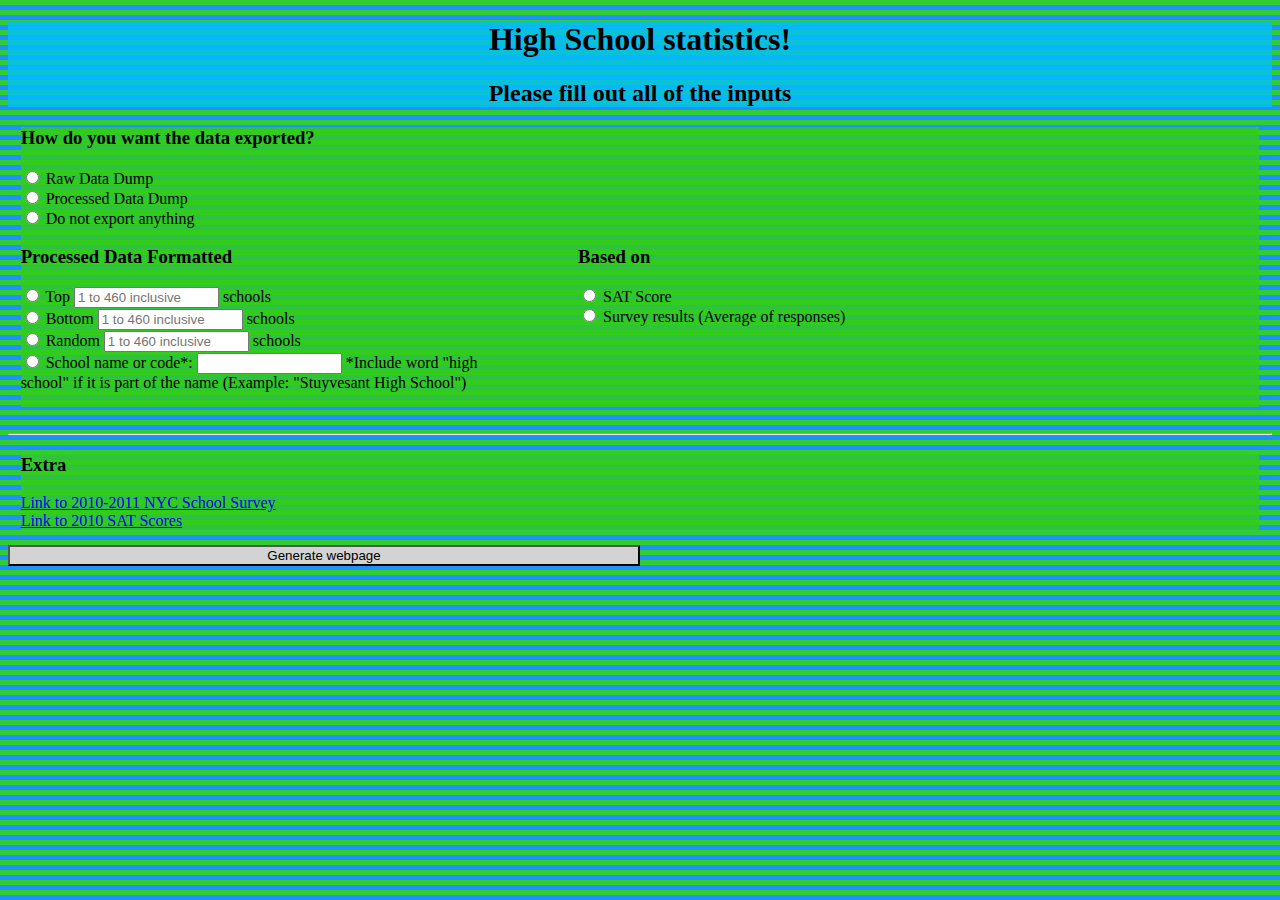
<file: index.html>
<!DOCTYPE html>
<html>
<head>
	<link rel="stylesheet" type="text/css" href="formCSS.css">
	<title>
		Generating the webpage
	</title>
</head>
<body>
	<div id="heading">
	<h1>High School statistics!</h1>
	<h2>Please fill out all of the inputs</h2>
	</div>
	<form method="GET" action="main.py">
		<div id="head_export">
			<h3>How do you want the data exported?</h3>
			<input type="radio" name="export_type" value="raw">
			<label>Raw Data Dump</label>
			<br/>
			<input type="radio" name="export_type" value="processed">
			<label>Processed Data Dump</label>
			<br/>
			<input type="radio" name="export_type" value="nothing">
			<label>Do not export anything</label>
		</div>
		
		<div id="head_processed_data">
			<div id="body_left_processed_data">
				<h3>Processed Data Formatted</h3>
				<input type="radio" name="processed_format" value="top">
				<label>Top</label>
				<input type="text" name="top_school" placeholder="1 to 460 inclusive" size="15">
				<label>schools</label>
				<br>
				<input type="radio" name="processed_format" value="bottom">
				<label>Bottom</label>
				<input type="text" name="bottom_school" placeholder="1 to 460 inclusive" size="15">
				<label>schools</label>
				<br>
				<input type="radio" name="processed_format" value="random">
				<label>Random</label>
				<input type="text" name="random_school" placeholder="1 to 460 inclusive" size="15">
				<label>schools</label>
				<br>
				<input type="radio" name="processed_format" value="name">
				<label>School name or code*:</label>
				<input type="text" name="name_school" size="15">
				<label>*Include word "high school" if it is part of the name (Example: "Stuyvesant High School")</label>
				<br>
			</div>
			<div id="body_right_processed_data">
				<h3>Based on</h3>
				<input type="radio" name="processed_based" value="score">
				<label>SAT Score</label>
				<br>
				<input type="radio" name="processed_based" value="SAT">
				<label>Survey results (Average of responses)</label>
			</div>
		</div>
		<br>
		<hr>
		<div id="head_extra">
			<h3>Extra</h3>
			<a href="https://data.cityofnewyork.us/Education/2010-2011-NYC-School-Survey/mnz3-dyi8" target="_blank">Link to 2010-2011 NYC School Survey</a>
			<br>
			<a href="https://data.cityofnewyork.us/Education/2010-SAT-College-Board-School-Level-Results/zt9s-n5aj" target="_blank">Link to 2010 SAT Scores</a>
			<br>
		</div>
		
		<input id="submit_button" type="submit" name="submit" value = "Generate webpage">
	</form>
</body>
</html>
</file>
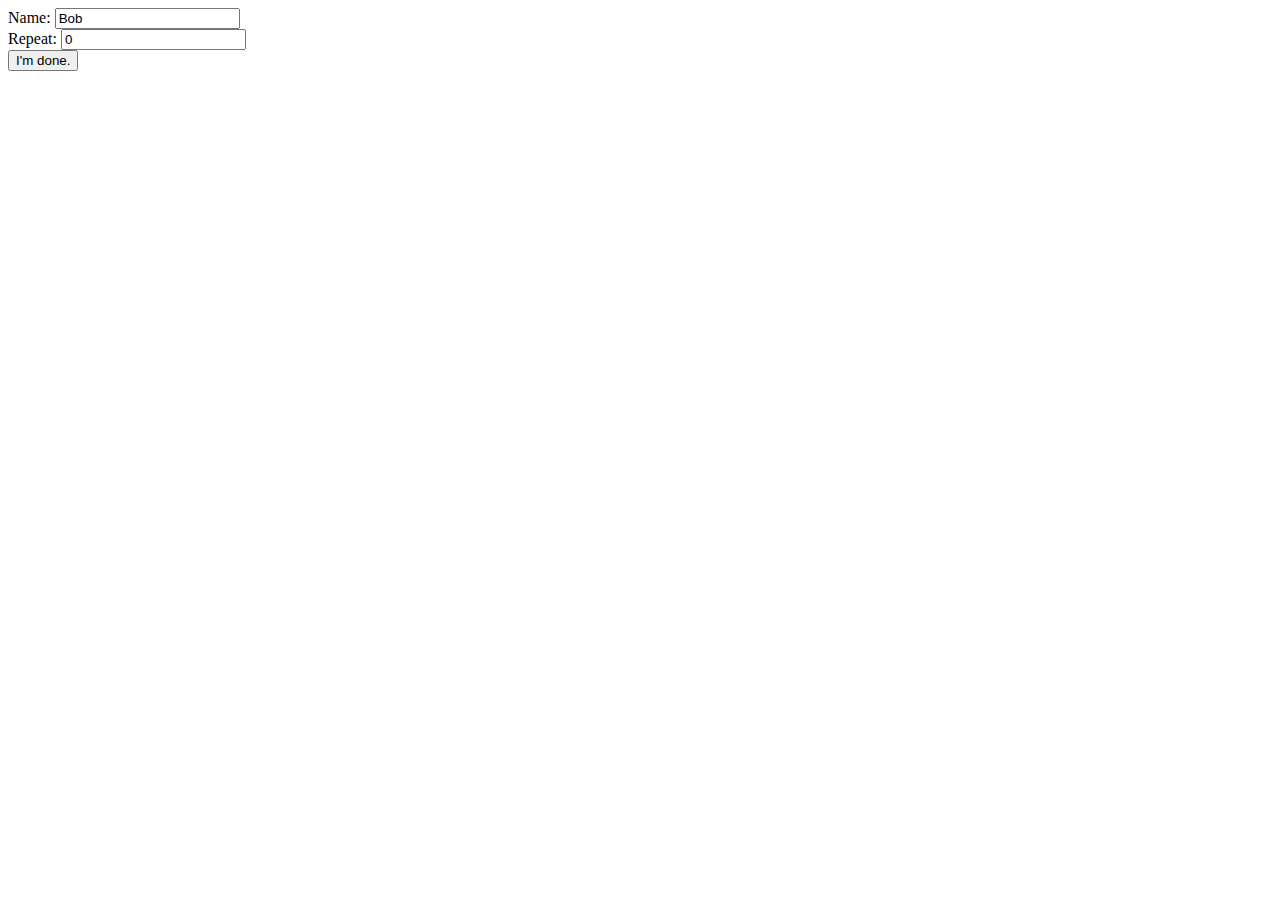
<file: Prep/index.html>
<!DOCTYPE html>

<html>
<head>
	
</head>
	<body>
		<form method="GET" action="formhandler.py">
		Name:
		<input type="text" name="name" size="20" value="Bob"><br>
		Repeat:
		<input type="text" name="count" size="20" value="0"><br>
		<input type="submit" name="varname" value="I'm done.">
		</form>
	</body>
</html>
</file>
<file: formCSS.css>
#heading{
	text-align: center;
	background: rgba(0,191,255,0.8)
}
body{
	background: linear-gradient(limegreen 50%, dodgerblue 50%);
	background-size: 100% 10px;"
}

#head_export{

	height: 100px;
	margin-left: 1%;
	margin-right: 1%;
	background: rgba(50,205,20,0.8)
}


#head_processed_data{

	height: 180px;

	margin-left: 1%;
	margin-right: 1%;
	background: rgba(50,205,20,0.8)
}

#body_left_processed_data{

	float: left;

	width: 40%;
}

#body_right_processed_data{

	float: left;

	width: 30%;

	padding-left: 5%;

}

#head_extra{

	height: 25%;

	margin-left: 1%;
	margin-right: 1%;
	background: rgba(50,205,20,0.8)
}

#submit_button{

	margin-top: 15px;

	background-color: lightgray;
	width: 50%;

	height: 15%;

}
</file>
